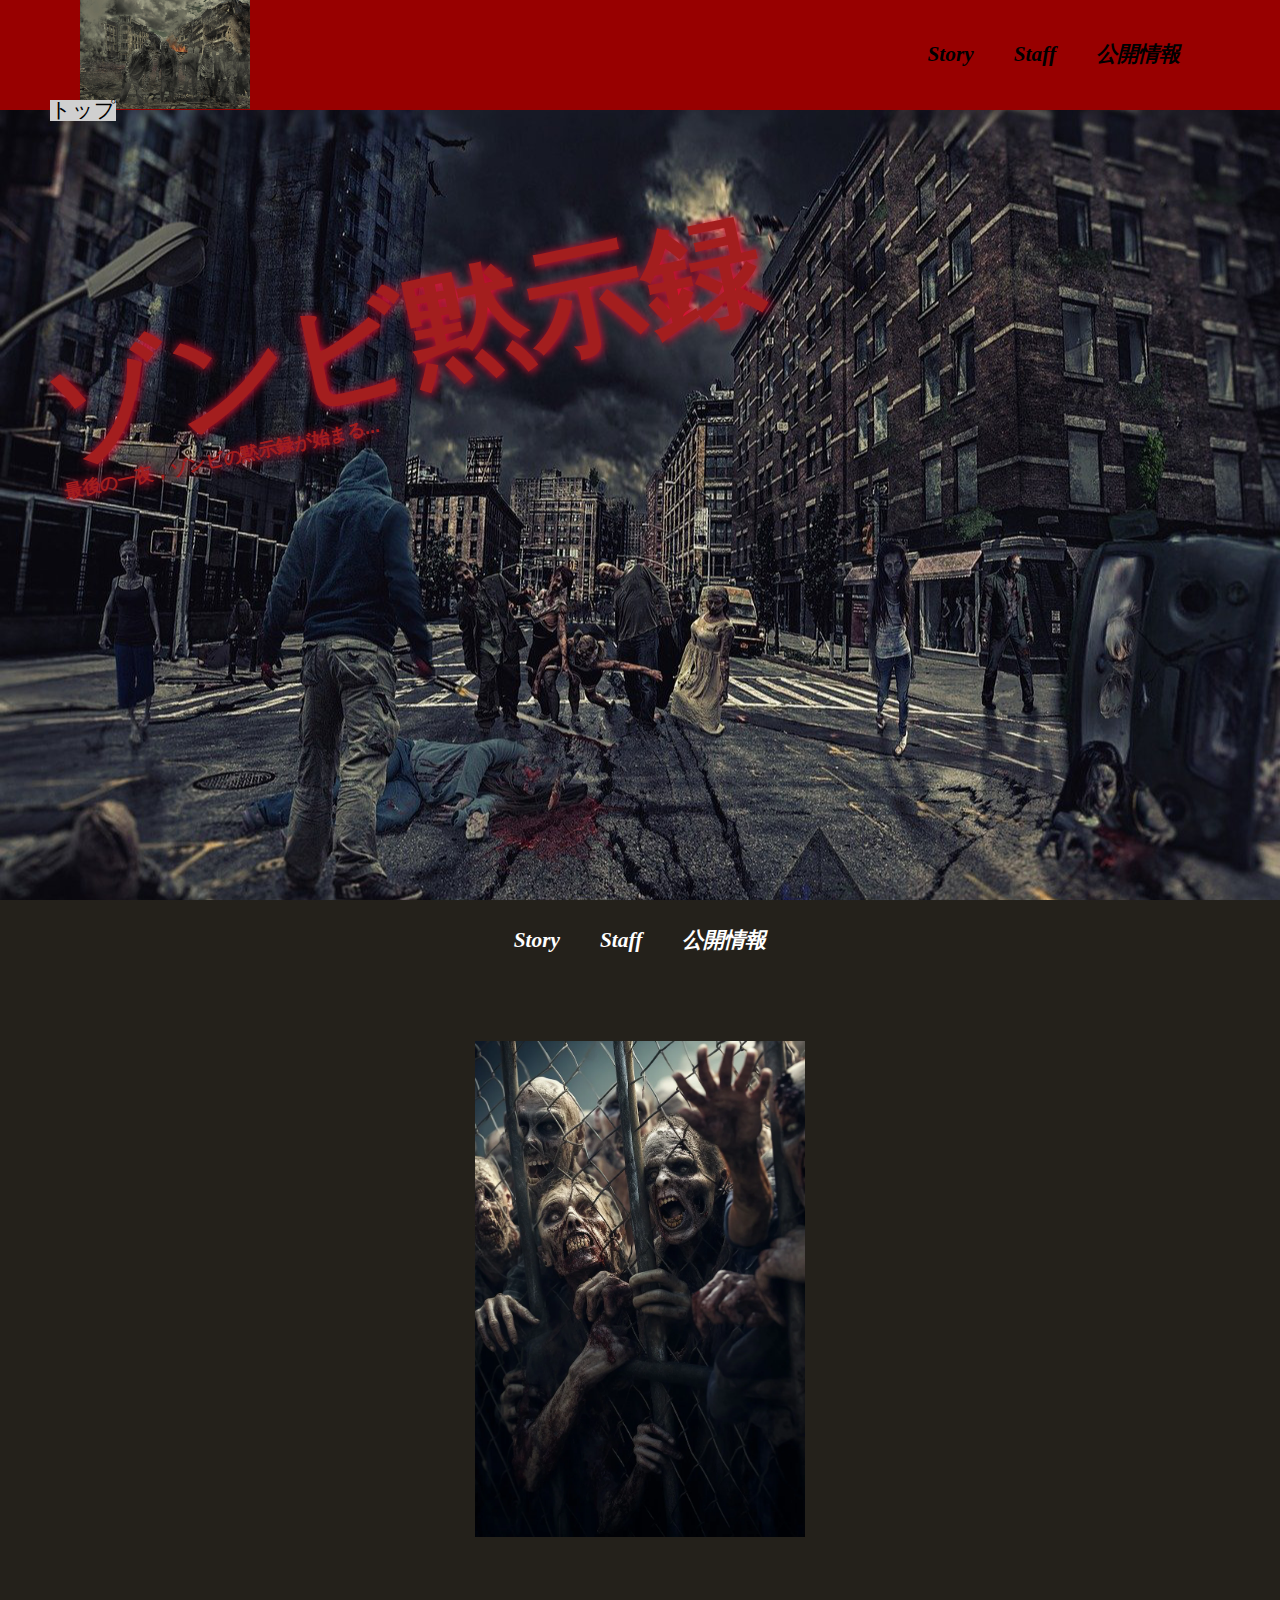
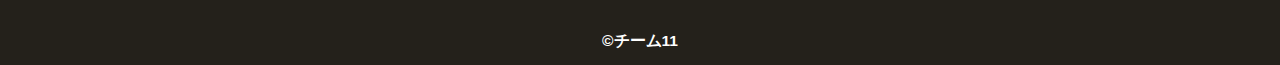
<file: index.html>
<!DOCTYPE html>
<html>
    <head>
        <meta charset="UTF-8">
        <title>名城大学情報工学部非公式HP</title>
        <meta name="description" content="名城大学情報工学部非公式Webサイト">
        <meta name="viewport" content="width=device-width">
        <script src="https://ajax.googleapis.com/ajax/libs/jquery/1.11.0/jquery.min.js"></script>
        <script src="js/script.js"></script>
        <link href="css/index.css" rel="stylesheet">
        <link rel="preconnect" href="https://fonts.googleapis.com">
        <link rel="preconnect" href="https://fonts.gstatic.com" crossorigin>
        <link href="https://fonts.googleapis.com/css2?family=Cherry+Bomb+One&display=swap" rel="stylesheet">    
    </head>
    <body>
        <header class="header">
            <div class="header-inner">
                <a class="header-logo" href="index.html">
                    <img src="images/index/zombie_2.png" alt="ロゴ">
                </a>
                <button class="toggle-menu-button"></button>
                <div class="header-site-menu">
                    <nav class="site-menu">
                        <ul>
                            <li><a href="concept.html">Story</a></li>
                            <li><a href="members.html">Staff</a></li>
                            <li><a href="access.html">公開情報</a></li>
                        </ul>
                    </nav>
                </div>
            </div>
        </header>
        <main class="main">
            <nav class="floating">
                <ul>
                    <li><a href="#">トップ</a></li>
                </ul>
            </nav>
            <div class="first-view">
                <div class="first-view-text">
                    <h1>ゾンビ黙示録</h1>
                    <p>最後の一夜，ゾンビの黙示録が始まる...</p>
                </div>
            </div>
        </main>
        <footer class="footer">
            <nav class="site-menu">
                <ul>
                    <li><a href="concept.html">Story</a></li>
                    <li><a href="members.html">Staff</a></li>
                    <li><a href="access.html">公開情報</a></li>
                </ul>
            </nav>
            <a class="footer-logo" href="index.html">
                <img class="buruburu-hover" src="images/index/zombie_3.png" alt="ロゴ">
            </a>
            
            <p class="copyright"><small>&copy;チーム11</small></p>
        </footer>
    </body>
</html>
</file>
<file: css/index.css>
@charset "utf-8";

nav.floating{
    position: absolute;
    top: 100px;
    left: 50px;
    background-color: #d0d0d0;
}
.first-view{
    height: calc(100vh - 110px);
    background-image: url(../images/index/zombie.png);
    background-repeat: no-repeat;
    background-position: center center;
    background-size: cover;
    display: flex;
    align-items: center;
}

.first-view-text{
    width: 100%;
    max-width: 1200px;
    transform: rotate(-12deg);
    margin-left: auto;
    margin-right: auto;
    padding-left: 40px;
    padding-bottom: 30%;
    color: #a31e1e;
    font-weight: bold;
    text-shadow: 1px 1px 10px #ea0e33;
}

.first-view-text h1{
    font-family: 'Sawarabi Mincho',暗黒ゾン字;
    font-size: 120px;
    line-height: 100px;
}

.first-view-text p{
    font-size: 18px;
    margin-top: 20px;
}

.lead{
    max-width: 1200px;
    margin: 60px auto;
}

*,
::before,
::after {
    padding: 0;
    margin: 0;
    box-sizing: border-box;
    
}

ul, ol {
    list-style: none;
}

a {
    color: inherit;
    text-decoration: none;
}

body {
    font-family: sans-serif;
    font-size: 16pt;
    color: #000000;
    line-height: 1;
    background-color: #980000;
}

img {
    max-width: 100%;
}

.header-inner {
    max-width: 1200px;
    height: 110px;
    margin-left: auto;
    margin-right: auto;
    padding-left: 40px;
    padding-right: 40px;
    display: flex;
    justify-content: space-between;
    align-items: center;
}

.toggle-menu-button {
    display: none;
}

.header-logo {
    display: block;
    width: 170px;
}

.header-site-menu.is-show{
    display: block;
}

.site-menu ul {
    display: flex;
}

.site-menu ul li {
    margin-left: 20px;
    margin-right: 20px;
}

.site-menu ul li a {
    font-family: "PT Serif", serif;
    font-weight: 700;
    font-style: italic;
}



@media (max-width: 800px){
    .site-menu ul{
        display: block;
        text-align: center;
    }

    .site-menu li{
        margin-top: 20px;
    }

    .header{
        position: fixed;
        top: 0;
        left: 0;
        right: 0;
        background-color: #650019;
        height: 50px;
        z-index: 10;
        box-shadow: 0 3px 6px rgba(0,0,0,0.1);
    }

    .header-inner{
        padding-left: 20px;
        padding-right: 20px;
        height: 100%;
        position: relative;
    }
    
    .header-site-menu.is-show{
        display: block;
    }

    .header-logo{
        width: 100px;
    }

    .header-site-menu{
        position: absolute;
        top: 100%;
        left: 0;
        right: 0;
        color: #ffffff;
        background-color: #736e62;
        padding-top: 30px;
        padding-bottom: 50px;
        display: none;
    }

    .first-view-text{
        width: 100%;
        max-width: 1200px;
        transform: rotate(0deg);
        margin-left: auto;
        margin-right: auto;
        padding-left: 40px;
        padding-bottom: 30%;
        color: #a31e1e;
        font-weight: bold;
        text-shadow: 1px 1px 10px #ea0e33;
    }

    .first-view-text h1{
        font-family: 'Sawarabi Mincho',暗黒ゾン字;
        font-size: 110px;
        line-height: 100px;
    }

    .main{
        padding-top: 50px;
        
    }

    .footer-logo{
        margin-top: 60px;
    }

    .copyright{
        margin-top: 50px;
    }

    .toggle-menu-button{
        display: block;
        width: 44px;
        height: 34px;
        background-image: url(../images/common/icon-menu.png);
        background-size: 50%;
        background-position: center;
        background-repeat: no-repeat;
        background-color: transparent;
        border: none;
        border-radius: 0;
        outline: none;
    }
    
    .buruburu-hover {
        display: inline-block;
        animation: hurueru .1s  infinite;
    }

}

.footer {
    color: #ffffff;
    background-color: #24211b;
    padding-top: 30px;
    padding-bottom: 15px;
    display: flex;
    flex-direction: column;
    align-items: center;
}



.footer-logo {
    display: block;
    width: 330px;
    margin-top: 90px;
}



.buruburu-hover:hover {
    display: inline-block;
    animation: hurueru .1s  infinite;
}

@keyframes hurueru {
    0% {transform: translate(0px, 0px) rotateZ(0deg)}
    25% {transform: translate(5px, 5px) rotateZ(1deg)}
    50% {transform: translate(0px, 5px) rotateZ(0deg)}
    75% {transform: translate(5px, 0px) rotateZ(-1deg)}
    100% {transform: translate(0px, 0px) rotateZ(0deg)}
}

.copyright {
    font-size: 14pt;
    font-weight: bold;
    margin-top: 90px;
}
</file>
